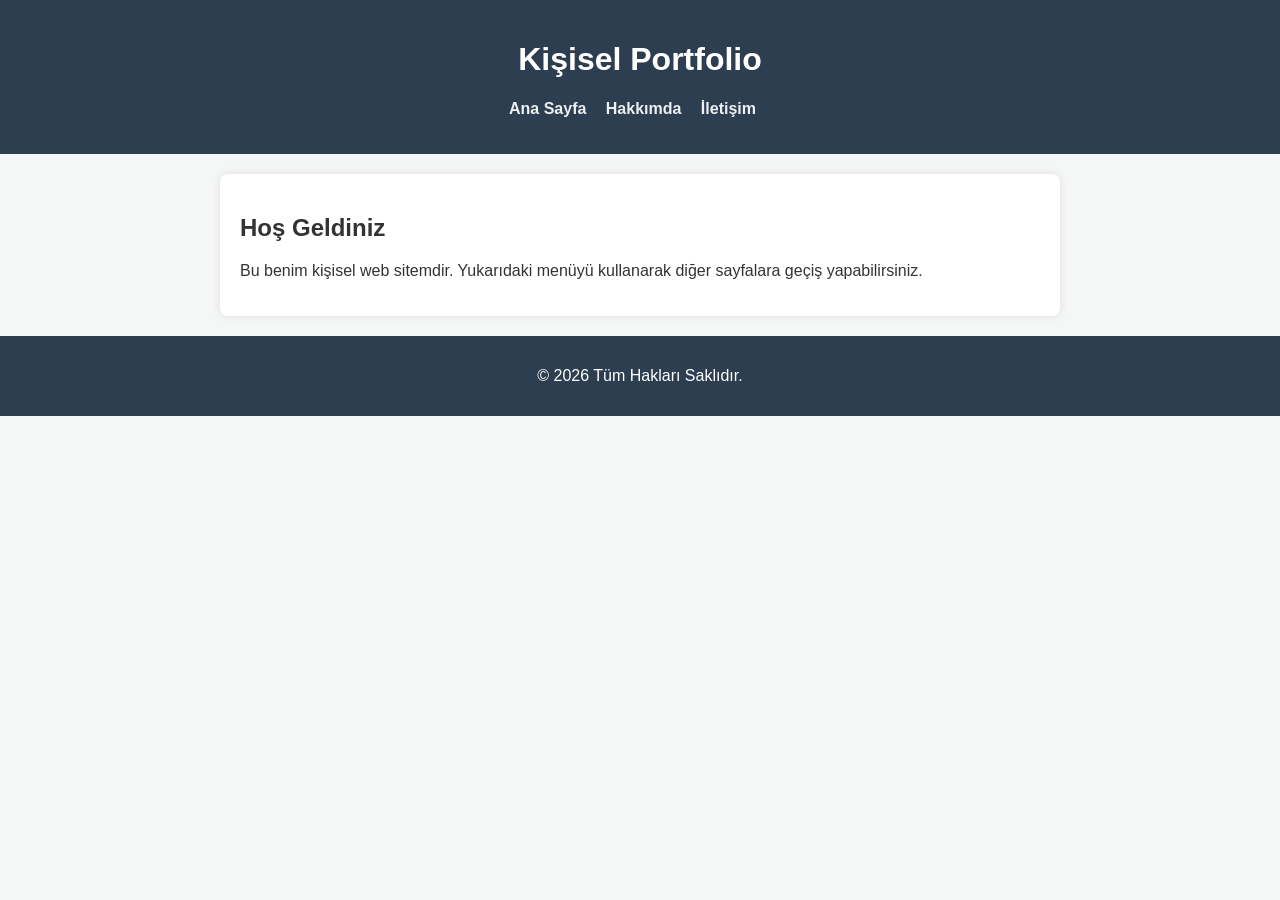
<file: index.html>
<!DOCTYPE html>
<html lang="tr">
<head>
    <meta charset="UTF-8">
    <meta name="viewport" content="width=device-width, initial-scale=1.0">
    <title>Ana Sayfa - Kişisel Web Sitesi</title>
    <link rel="stylesheet" href="style.css">
</head>
<body>

    <header>
        <h1>Kişisel Portfolio</h1>
        <nav>
            <ul>
                <li><a href="index.html">Ana Sayfa</a></li>
                <li><a href="hakkimda.html">Hakkımda</a></li>
                <li><a href="iletisim.html">İletişim</a></li>
            </ul>
        </nav>
    </header>

    <main>
        <section>
            <h2>Hoş Geldiniz</h2>
            <p>Bu benim kişisel web sitemdir. Yukarıdaki menüyü kullanarak diğer sayfalara geçiş yapabilirsiniz.</p>
        </section>
    </main>

    <footer>
        <p>&copy; 2026 Tüm Hakları Saklıdır.</p>
    </footer>

</body>
</html>
</file>
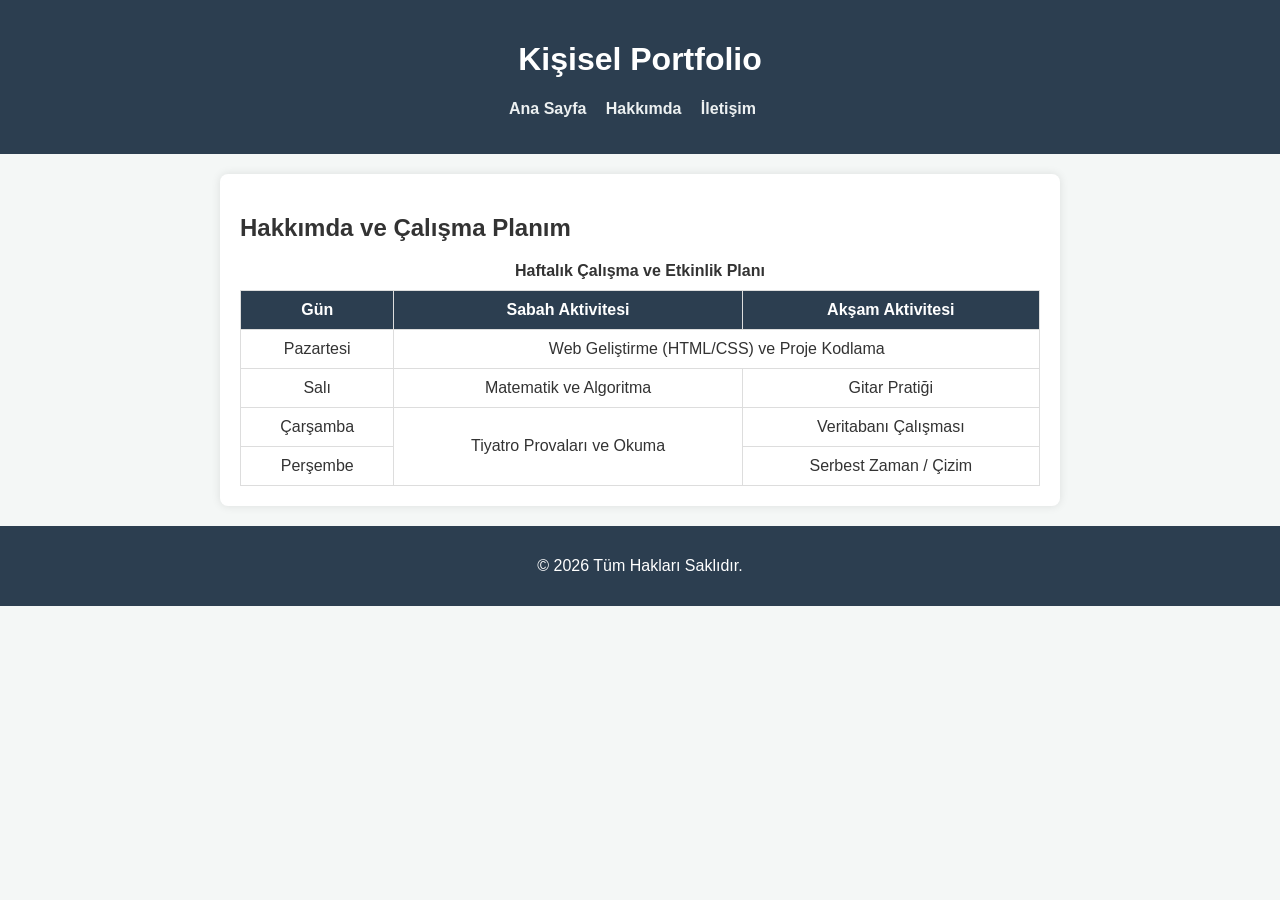
<file: hakkimda.html>
<!DOCTYPE html>
<html lang="tr">
<head>
    <meta charset="UTF-8">
    <meta name="viewport" content="width=device-width, initial-scale=1.0">
    <title>Hakkımda - Kişisel Web Sitesi</title>
    <link rel="stylesheet" href="style.css">
</head>
<body>

    <header>
        <h1>Kişisel Portfolio</h1>
        <nav>
            <ul>
                <li><a href="index.html">Ana Sayfa</a></li>
                <li><a href="hakkimda.html">Hakkımda</a></li>
                <li><a href="iletisim.html">İletişim</a></li>
            </ul>
        </nav>
    </header>

    <main>
        <section>
            <h2>Hakkımda ve Çalışma Planım</h2>
            
            <table>
                <caption>Haftalık Çalışma ve Etkinlik Planı</caption>
                <thead>
                    <tr>
                        <th>Gün</th>
                        <th>Sabah Aktivitesi</th>
                        <th>Akşam Aktivitesi</th>
                    </tr>
                </thead>
                <tbody>
                    <tr>
                        <td>Pazartesi</td>
                        <td colspan="2">Web Geliştirme (HTML/CSS) ve Proje Kodlama</td>
                    </tr>
                    <tr>
                        <td>Salı</td>
                        <td>Matematik ve Algoritma</td>
                        <td>Gitar Pratiği</td>
                    </tr>
                    <tr>
                        <td>Çarşamba</td>
                        <td rowspan="2">Tiyatro Provaları ve Okuma</td>
                        <td>Veritabanı Çalışması</td>
                    </tr>
                    <tr>
                        <td>Perşembe</td>
                        <td>Serbest Zaman / Çizim</td>
                    </tr>
                </tbody>
            </table>
        </section>
    </main>

    <footer>
        <p>&copy; 2026 Tüm Hakları Saklıdır.</p>
    </footer>

</body>
</html>
</file>
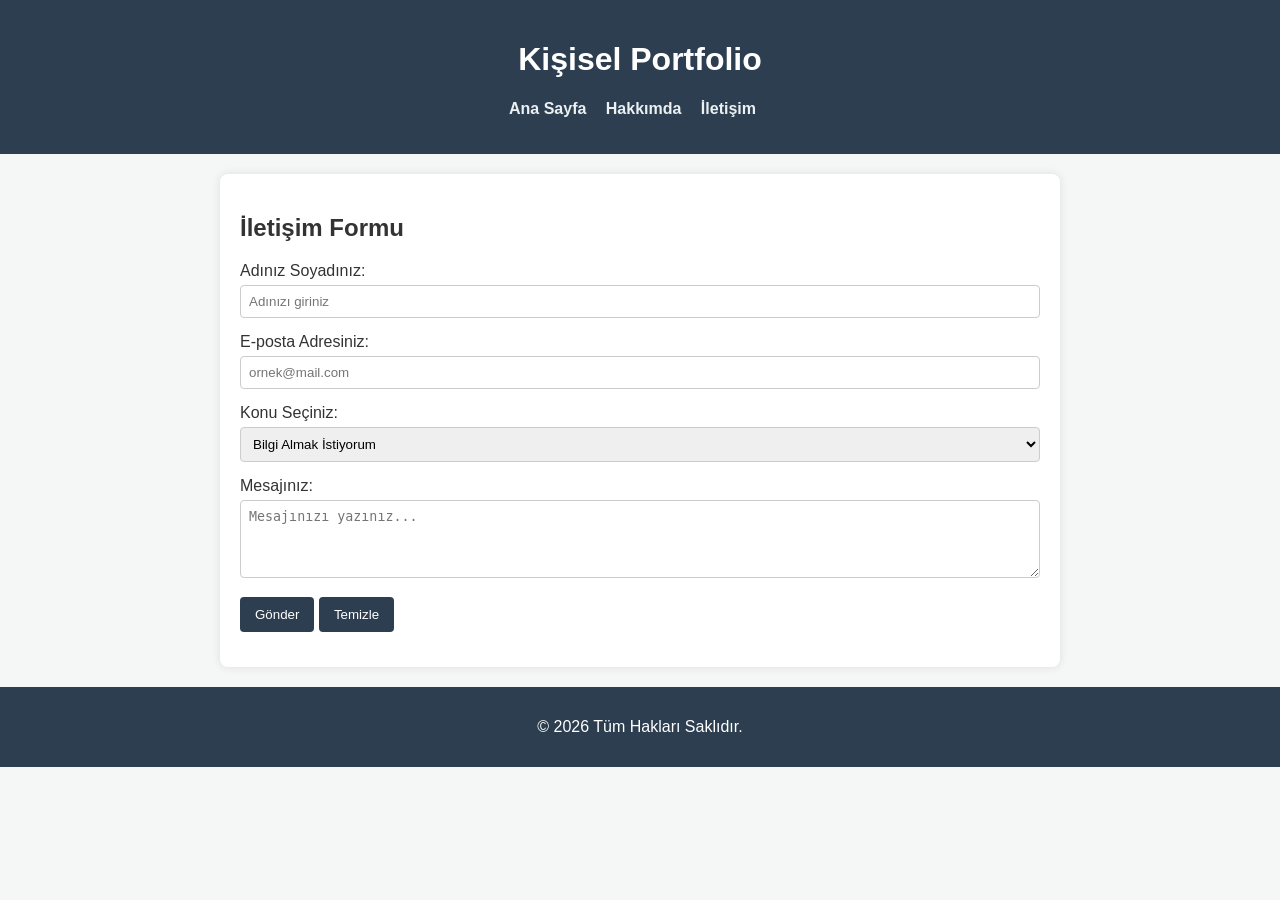
<file: iletisim.html>
<!DOCTYPE html>
<html lang="tr">
<head>
    <meta charset="UTF-8">
    <meta name="viewport" content="width=device-width, initial-scale=1.0">
    <title>İletişim - Kişisel Web Sitesi</title>
    <link rel="stylesheet" href="style.css">
</head>
<body>

    <header>
        <h1>Kişisel Portfolio</h1>
        <nav>
            <ul>
                <li><a href="index.html">Ana Sayfa</a></li>
                <li><a href="hakkimda.html">Hakkımda</a></li>
                <li><a href="iletisim.html">İletişim</a></li>
            </ul>
        </nav>
    </header>

    <main>
        <section>
            <h2>İletişim Formu</h2>
            <form>
                <div>
                    <label for="txtAd">Adınız Soyadınız:</label>
                    <input type="text" id="txtAd" name="ad" required minlength="3" placeholder="Adınızı giriniz">
                </div>
                <div>
                    <label for="txtEmail">E-posta Adresiniz:</label>
                    <input type="email" id="txtEmail" name="eposta" required placeholder="ornek@mail.com">
                </div>
                <div>
                    <label for="selKonu">Konu Seçiniz:</label>
                    <select id="selKonu" name="konu">
                        <option value="bilgi">Bilgi Almak İstiyorum</option>
                        <option value="oneri">Öneri ve İstek</option>
                        <option value="diger">Diğer</option>
                    </select>
                </div>
                <div>
                    <label for="txtMesaj">Mesajınız:</label>
                    <textarea id="txtMesaj" name="mesaj" required maxlength="500" rows="4" placeholder="Mesajınızı yazınız..."></textarea>
                </div>
                <div>
                    <button type="submit">Gönder</button>
                    <button type="reset">Temizle</button>
                </div>
            </form>
        </section>
    </main>

    <footer>
        <p>&copy; 2026 Tüm Hakları Saklıdır.</p>
    </footer>

</body>
</html>
</file>
<file: style.css>
body {
    font-family: Arial, sans-serif;
    background-color: #f4f7f6;
    color: #333;
    margin: 0;
    padding: 0;
}


header {
    background-color: #2c3e50;
    color: white;
    padding: 20px;
    text-align: center;
}

nav ul {
    list-style-type: none;
    padding: 0;
}

nav ul li {
    display: inline;
    margin-right: 15px;
}

nav ul li a {
    color: #ecf0f1;
    text-decoration: none;
    font-weight: bold;
}

nav ul li a:hover {
    color: #3498db;
}


main {
    padding: 20px;
    max-width: 800px;
    margin: 20px auto;
    background: white;
    border-radius: 8px;
    box-shadow: 0 0 10px rgba(0, 0, 0, 0.1);
}


table {
    width: 100%;
    border-collapse: collapse;
    margin-top: 15px;
}

table, th, td {
    border: 1px solid #ddd;
}

th, td {
    padding: 10px;
    text-align: center;
}

th {
    background-color: #2c3e50;
    color: white;
}

caption {
    font-weight: bold;
    margin-bottom: 10px;
}

/* Form Alanları */
form div {
    margin-bottom: 15px;
}

input[type="text"],
input[type="email"],
input[type="tel"],
input[type="date"],
select,
textarea {
    width: 100%;
    padding: 8px;
    margin-top: 5px;
    border: 1px solid #ccc;
    border-radius: 4px;
    box-sizing: border-box;
}

button {
    background-color: #2c3e50;
    color: white;
    padding: 10px 15px;
    border: none;
    border-radius: 4px;
    cursor: pointer;
}

button:hover {
    background-color: #34495e;
}


footer {
    text-align: center;
    padding: 15px;
    background-color: #2c3e50;
    color: white;
    margin-top: 20px;
}
</file>
